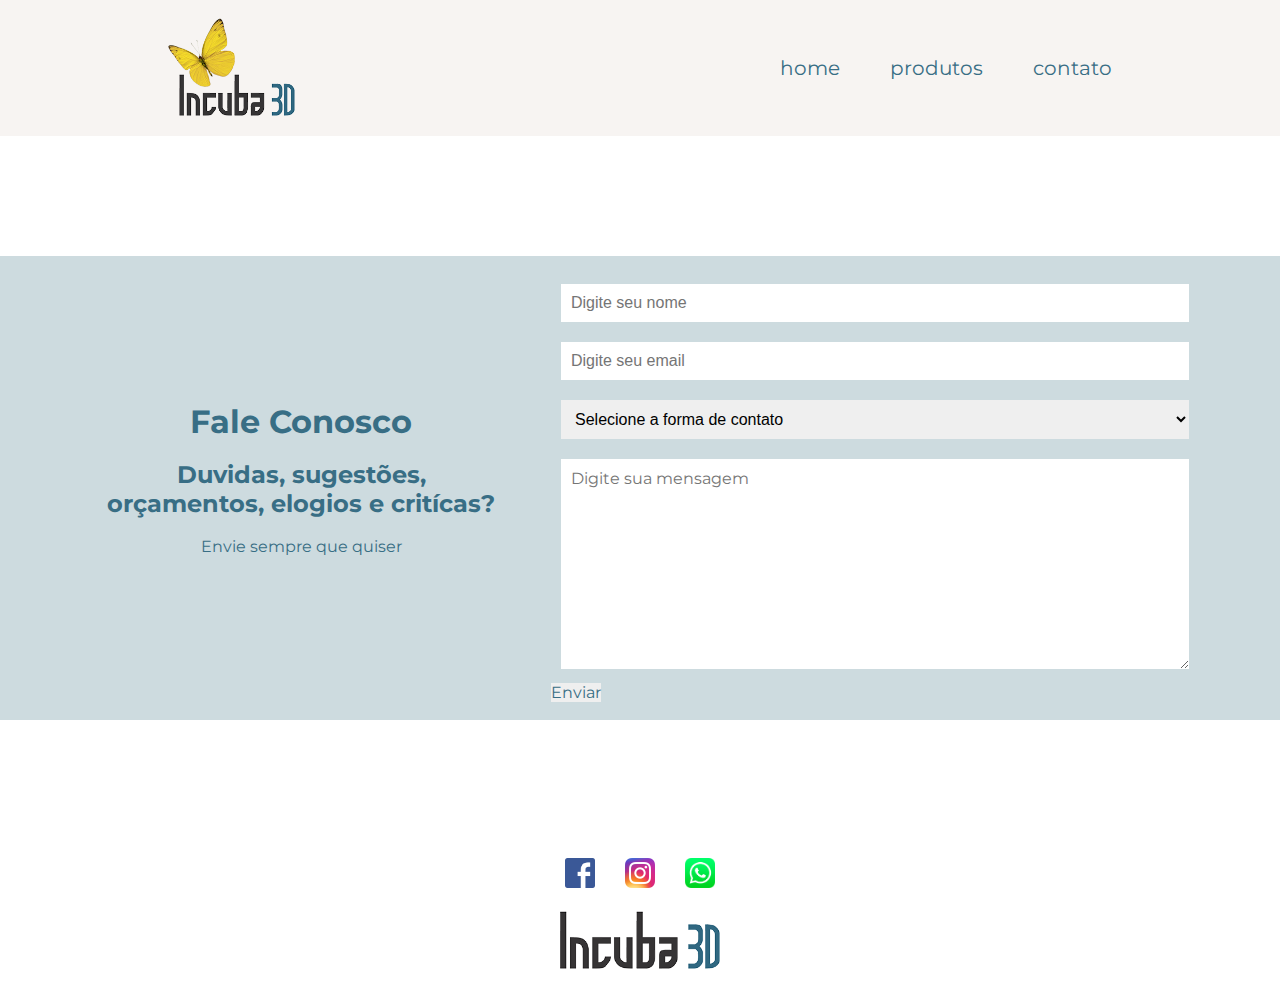
<file: paginas/contato.html>
<!DOCTYPE html>
<html lang="pt-br">

<head>
    <meta charset="UTF-8">
    <meta http-equiv="X-UA-Compatible" content="IE=edge">
    <meta name="viewport" content="width=device-width, initial-scale=1.0">
    <link rel="preconnect" href="https://fonts.googleapis.com">
    <link rel="preconnect" href="https://fonts.gstatic.com" crossorigin>
    <link href="https://fonts.googleapis.com/css2?family=Montserrat:wght@300;400;600;700&display=swap" rel="stylesheet">
    <link rel="shortcut icon" href="../imagens/favicon.ico" type="image/x-icon">
    <link rel="stylesheet" href="../style/contato.css">
    <link rel="stylesheet" href="../style/header-footer.css">
    <title>Contato</title>
</head>

<body>

    <header class="cabecalho">

        <img class="cabecalho-logo" src="../imagens/logo_incuba3D_full.png" alt="logo">

        <nav class="cabecalho-menu">
            <a class="cabecalho-menu-home" href="../index.html">home</a>
            <a class="cabecalho-menu-produtos" href="../paginas/produtos.html">produtos</a>
            <a class="cabecalho-menu-contato" href="../paginas/contato.html">contato</a>
        </nav>

    </header>

    <main class="container">

        <section class="texto">
            <h1>Fale Conosco</h1><br>
            <h2>Duvidas, sugestões, orçamentos, elogios e critícas?</h2><br>
            <p>Envie sempre que quiser</p><br>
        </section>

        <section class="contato">
            <!--api para enviar email para o meu endeço-->

            <form action="https://api.staticforms.xyz/submit" method="post">

                <input type="text" name="name" placeholder="Digite seu nome" autocomplete="off" required><br>
                <input type="email" name="email" placeholder="Digite seu email" autocomplete="off" required><br>

                <select name="contato" id="forma-contato">
                    <option value="">Selecione a forma de contato</option>
                    <option value="whatsapp">whatsapp</option>
                    <option value="email">email</option>
                </select>

                <textarea name="message" cols="30" rows="10" placeholder="Digite sua mensagem" required></textarea><br>

                <button type="submit">Enviar</button>

                <!--essa entrada é o api que faz o contato chegar na caixa de mensagem, o value é gerado pelo api https://www.staticforms.xyz/-->
                <input type="hidden" name="accessKey" value="53ef791b-ce79-445f-af19-19cf0053195b">

                <!--após enviar a mensagem será redirecionado para a pagina obrigado-->
                <input type="hidden" name="redirectTo" value="http://127.0.0.1:5500/obrigado.html">
            </form>

        </section>

    </main>

    <footer class="rodape">

        <section class="rede-sociais">
            <a href="https://m.facebook.com/incuba3d/photos/a.109249790779908/175068164198070/?type=3&_rdr"><img
                    class="facebook" src="../imagens/facebook.png" alt="facebook"></a>
            <a href="https://www.instagram.com/incuba3d/"><img class="instagram" src="../imagens/instagram.png"
                    alt="intagram"></a>
            <a href="https://web.whatsapp.com/"><img class="whatsapp" src="../imagens/whats.png" alt="whatsapp"></a>
        </section><br>

        <img class="rodape-logo" src="../imagens/logo_incuba3D.png" alt="incuba 3d">
    </footer>
</body>

</html>
</file>
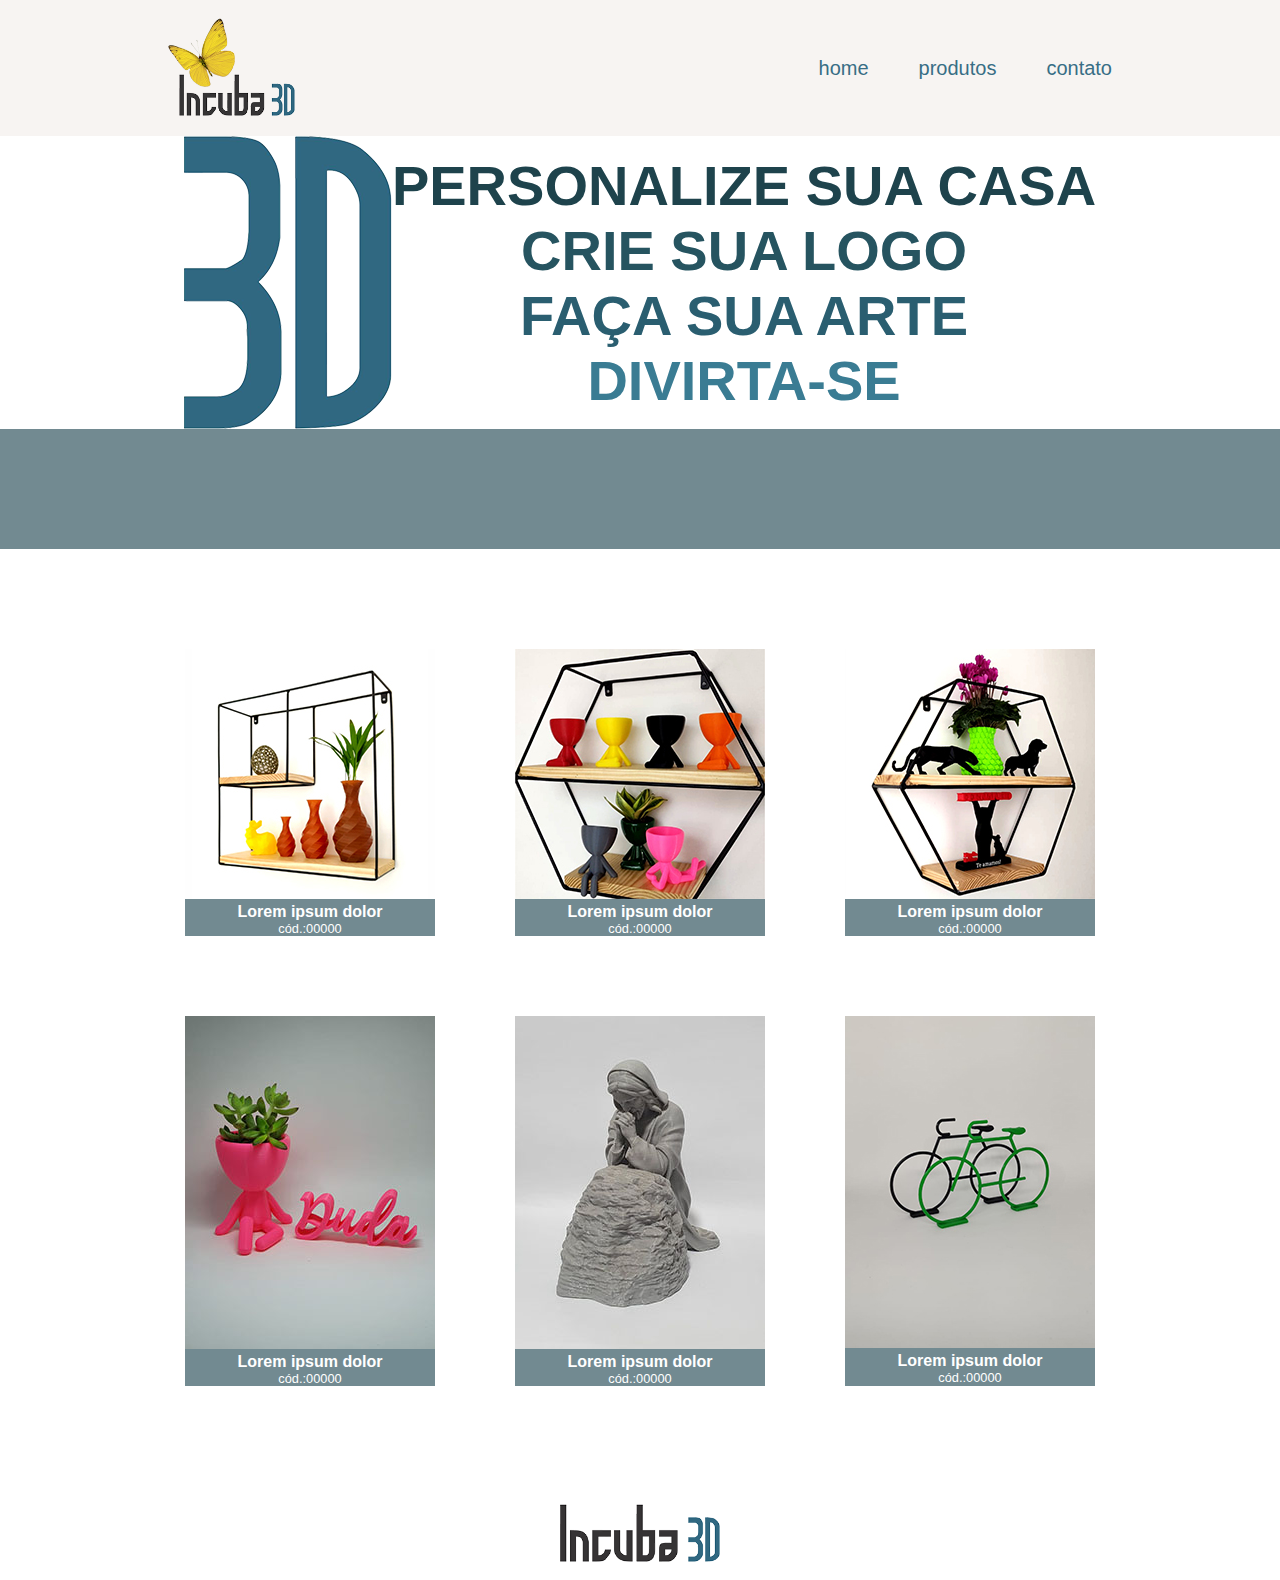
<file: paginas/produtos.html>
<!DOCTYPE html>
<html lang="pt-br">

<head>
    <meta charset="UTF-8">
    <meta http-equiv="X-UA-Compatible" content="IE=edge">
    <meta name="viewport" content="width=device-width, initial-scale=1.0">
    <link rel="stylesheet" href="../style/header-footer.css">
    <link rel="stylesheet" href="../style/produtos.css">
    <link rel="shortcut icon" href="../imagens/favicon.ico" type="image/x-icon">
    <title>Produtos</title>
</head>

<body>

    <header class="cabecalho">
        <img class="cabecalho-logo" src="../imagens/logo_incuba3D_full.png" alt="logo">

        <nav class="cabecalho-menu">
            <a class="cabecalho-menu-home" href="../index.html">home</a>
            <a class="cabecalho-menu-produtos" href="../paginas/produtos.html">produtos</a>
            <a class="cabecalho-menu-contato" href="../paginas/contato.html">contato</a>
        </nav>

    </header>

    <main class="container">
        
        <div class="banner">

            <div class="logo3D">
                <img src="../imagens/3D.png" alt="">
            </div>

            <div class="banner-texto">
                <ul>
                    <li>PERSONALIZE SUA CASA</li>
                    <li>CRIE SUA LOGO</li>
                    <li>FAÇA SUA ARTE</li>
                    <li>DIVIRTA-SE</li>
                </ul>
            </div>

        </div>

        <div class="barra"></div>

        <div class="produtos">

            <div class="imagens"><img src="../imagens/produto1.jpg" alt="">
                <a href="../paginas/contato.html">
                    <h1>Lorem ipsum dolor</h1>
                </a>
                <p>cód.:00000</p>
            </div>

            <div class="imagens"><img src="../imagens/produto2.jpg" alt="">
                <a href="../paginas/contato.html">
                    <h1>Lorem ipsum dolor</h1>
                </a>
                <p>cód.:00000</p>
            </div>
            <div class="imagens"><img src="../imagens/produto3.jpg" alt="">
                <a href="../paginas/contato.html">
                    <h1>Lorem ipsum dolor</h1>
                </a>
                <p>cód.:00000</p>
            </div>

            <div class="imagens"><img src="../imagens/produto4.jpg" alt="">
                <a href="../paginas/contato.html">
                    <h1>Lorem ipsum dolor</h1>
                </a>
                <p>cód.:00000</p>
            </div>

            <div class="imagens"><img src="../imagens/produto5.jpg" alt="">
                <a href="../paginas/contato.html">
                    <h1>Lorem ipsum dolor</h1>
                </a>
                <p>cód.:00000</p>
            </div>

            <div class="imagens"><img src="../imagens/produto6.jpeg" alt="">
                <a href="../paginas/contato.html">
                    <h1>Lorem ipsum dolor</h1>
                </a>
                <p>cód.:00000</p>
            </div>

        </div>

    </main>

    <footer class="rodape">
        <img class="rodape-logo" src="../imagens/logo_incuba3D.png" alt="incuba 3d">
    </footer>

</body>

</html>
</file>
<file: style/contato.css>
* {
    margin: 0;
    padding: 0;
    box-sizing: border-box;
    text-decoration: none;
}

body {
    width: 100%;
    min-height: 100vh;
    font-size: 100%;
    display: flex;
    flex-direction: column;
    font-family: 'Montserrat', sans-serif;
}


.container {
    display: flex;
    flex-direction: row;
    align-items: center;
    justify-content: center;
    flex-wrap: wrap;
    flex: 1;
    gap: 50px;
    margin: 120px 0 120px 0;
    padding: 18px;
    background-color: #cddbdf;

}

.contato input, select, textarea {
    width: 100%;
    margin: 10px;
    padding: 10px;
    border-style: none;
}

.texto {
    font-family: 'Montserrat', sans-serif;
    text-align: center;
    color: #386e85;  
    max-width: 400px;
}
h1{
    font-size: 2em;
    font-weight: bolder;
}
h2{
    font-size: 1.5em;
}
textarea{
    font-family: 'Montserrat', sans-serif;

}
button{
    font-family: 'Montserrat', sans-serif;
    border: none;
    color: #386e85;

}
.rede-sociais {
    display: flex;
    gap: 30px;
}

.facebook {
    height: 30px;
    width: 30px;
}

.instagram {
    height: 30px;
    width: 30px;
}

.whatsapp {
    height: 30px;
    width: 30px;
}
</file>
<file: style/header-footer.css>
* {
    margin: 0;
    padding: 0;
    font-size: 100%;
    box-sizing: border-box;
    text-decoration: none;
}

body {
    width: 100%;
    min-height: 100vh;
    font-size: 100%;
    display: flex;
    flex-direction: column;
}

.cabecalho {
    background-color: #F7F4F2;
    display: flex;
    flex-direction: row;
    align-items: center;
    justify-content: space-between;
    padding: 18px;
    width: 100%;
}

.cabecalho-logo {
    height: 100px;
    padding-left: 150px;
} 

.cabecalho-menu {
    display: flex;
    font-family: 'Montserrat', sans-serif;
    font-size: 20px;
    font-weight: 400;
    color: #303030;
    gap: 50px;
    padding-right: 150px;
}

.cabecalho-menu-home {
    display: inline-block;
    position: relative;
    color: #386e85;

}

.cabecalho-menu-home:after {
    content: '';
    position: absolute;
    width: 100%;
    transform: scaleX(0);
    height: 3px;
    bottom: 0;
    left: 0;
    background-color: #DBAF83;
    transform-origin: bottom right;
    transition: 0.25s ease-out;
}

.cabecalho-menu-home:hover::after {
    transform: scaleX(1);
    transform-origin: bottom left;
}

.cabecalho-menu-produtos {
    display: inline-block;
    position: relative;
    color: #386e85;

}

.cabecalho-menu-produtos:after {
    content: '';
    position: absolute;
    width: 100%;
    transform: scaleX(0);
    height: 3px;
    bottom: 0;
    left: 0;
    background-color: #728A91;
    transform-origin: bottom right;
    transition: 0.25s ease-out;
}

.cabecalho-menu-produtos:hover::after {
    transform: scaleX(1);
    transform-origin: bottom left;
}


.cabecalho-menu-contato {
    display: inline-block;
    position: relative;
    color: #386e85;

}

.cabecalho-menu-contato:after {
    content: '';
    position: absolute;
    width: 100%;
    transform: scaleX(0);
    height: 3px;
    bottom: 0;
    left: 0;
    background-color: #cddbdf;
    transform-origin: bottom right;
    transition: 0.25s ease-out;
}

.cabecalho-menu-contato:hover::after {
    transform: scaleX(1);
    transform-origin: bottom left;
}

.rodape {
    
    padding: 18px;
    background-color: transparent;
    display: flex;
    flex-direction: column;
    justify-content: flex-end;
    align-items: center;
}

.rodape-logo {
    width: 160px;
}
</file>
<file: style/produtos.css>
* {
    margin: 0;
    padding: 0;
    font-size: 100%;
    box-sizing: border-box;
    text-decoration: none;
}
body{
    display: flex;
    flex-direction: column;
    font-family: 'Montserrat', sans-serif;
    max-width: 100%;

}
.banner{
    display: flex;
    justify-content: center;
    align-items: center;
   
    
}
.logo3D{
    display: flex;
   
}
.banner-texto{
    display: flex;
    font-size: 3.5em;
    font-weight: bolder;
    text-align: center; 
}
li{
    list-style: none;
}
li:nth-child(1){
    
    color:#1E434C;
}
li:nth-child(2){
    color: #265460;
}
li:nth-child(3){
    
    color:#2A5E70;
}
li:nth-child(4){
    
    color:#3A7C93;
}
.barra{
    display: flex;
    width: 100%;
    height: 120px;
    background-color: #728A91;
}
.produtos{
    display: flex;
    justify-content: center;
    flex-wrap: wrap;
    gap: 80px;
    margin: 0 150px;
    padding-top: 100px;
    padding-bottom: 100px;

}
.imagens {
    background-color: #728A91;
    text-align: center;
    color: white;
}
h1{
    color: white;
    font-weight: bold;
}
p{
    font-size: .8em;
}
.imagens:hover{
    box-shadow: 7px 7px 10px rgb(55, 54, 54);
}
</file>
